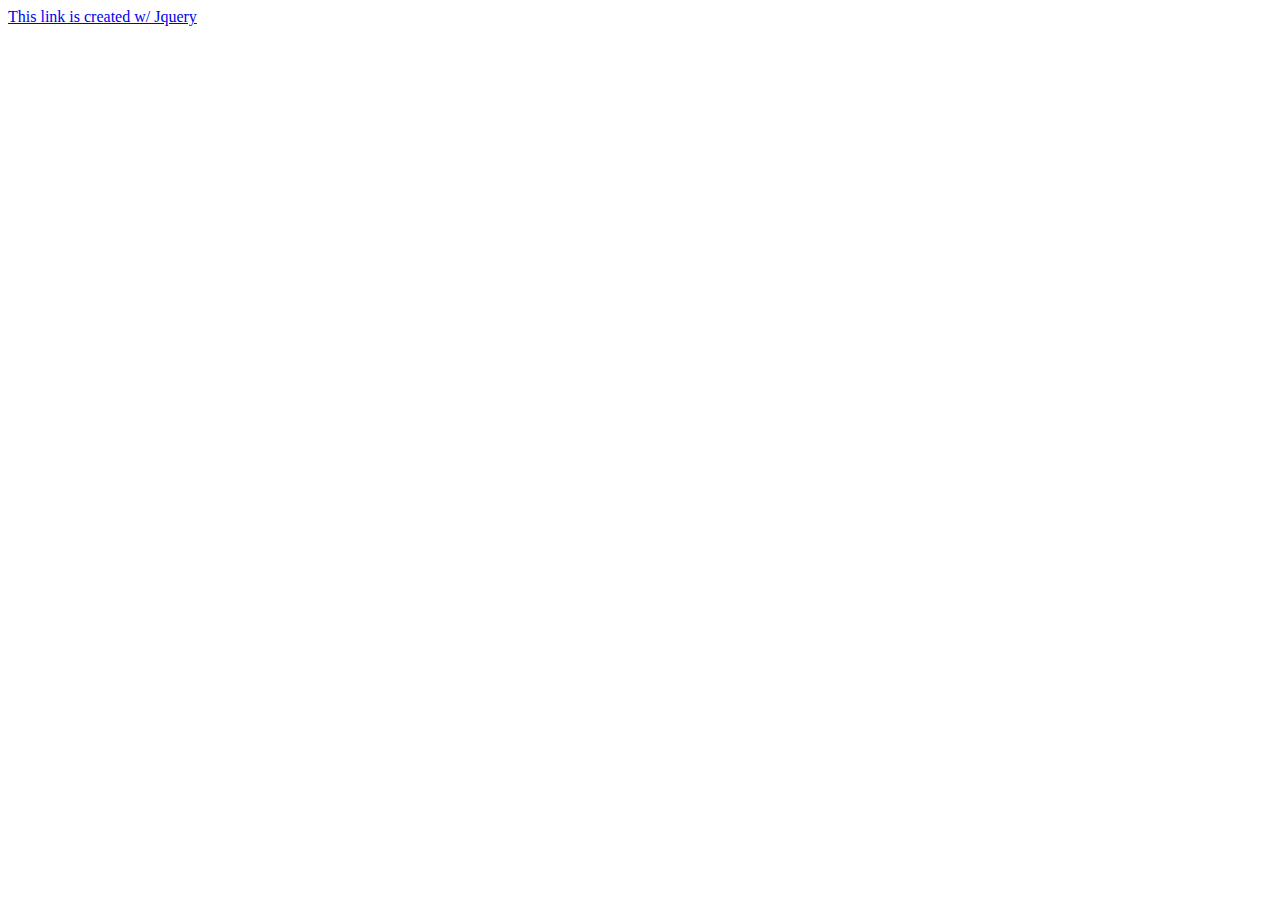
<file: Programming/Javascript/index.html>
<!doctype html>
<html lang="en">
<head>
    <meta charset="UTF-8">
    <title>Document</title>
    <script type="text/javascript" src="http://ajax.googleapis.com/ajax/libs/jquery/1.8/jquery.min.js"></script>
</head>
<body>

</body>
<script src="js/script.js"></script>
</html>
</file>
